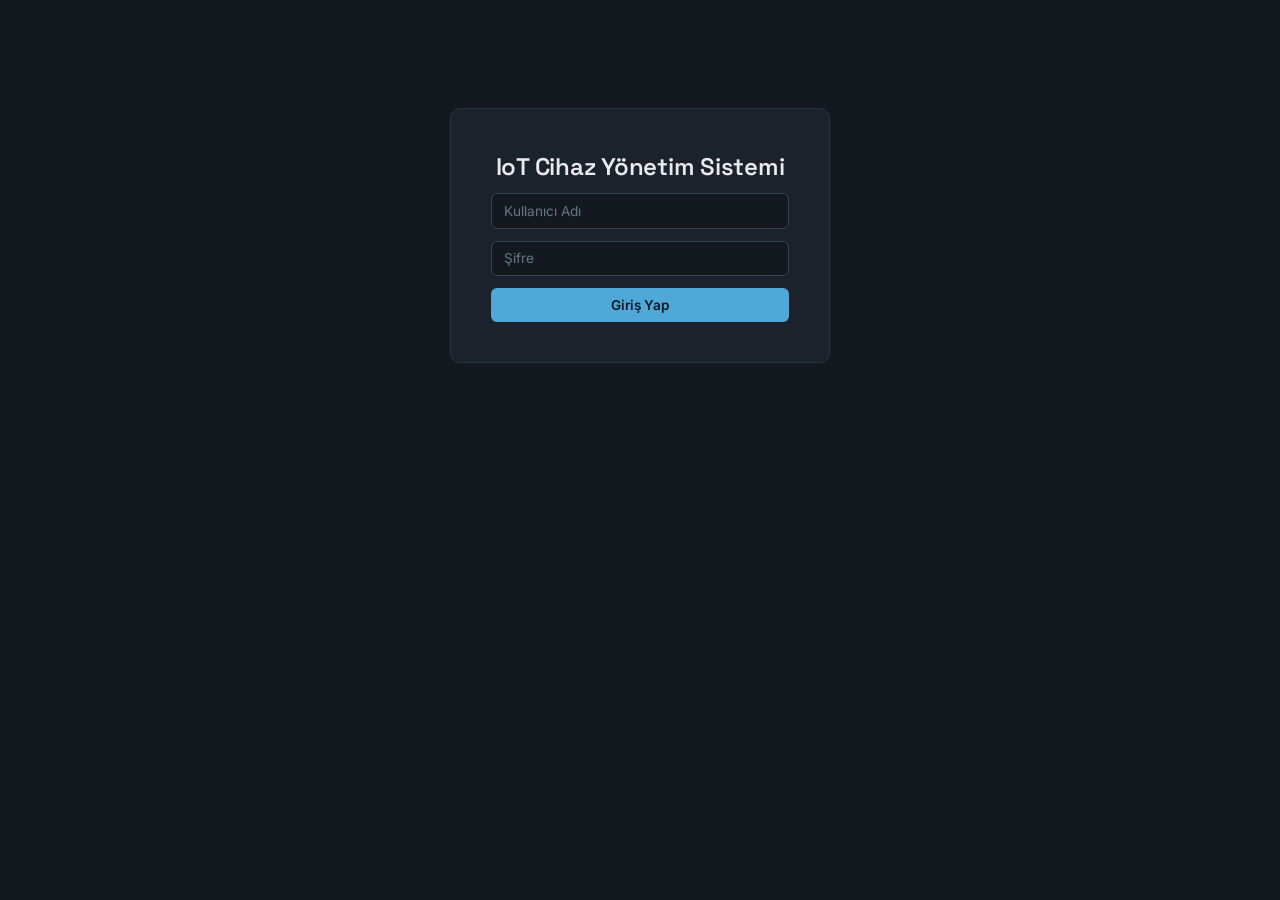
<file: frontend/index.html>
<!DOCTYPE html>
<html lang="tr">
<head>
    <meta charset="UTF-8">
    <title>IoT Yönetim Sistemi - Giriş</title>
    <link rel="stylesheet" href="css/style.css">
</head>
<body>
    <div class="login-container">
        <h1>IoT Cihaz Yönetim Sistemi</h1>
        <form id="loginForm">
            <input type="text" id="username" placeholder="Kullanıcı Adı" required>
            <input type="password" id="password" placeholder="Şifre" required>
            <button type="submit">Giriş Yap</button>
        </form>
        <p id="errorMessage" style="color: red; display: none;"></p>
    </div>

    <script src="/frontend/js/auth.js"></script>
</body>
</html>
</file>
<file: frontend/css/style.css>
@import url('https://fonts.googleapis.com/css2?family=Space+Grotesk:wght@500;600;700&family=Inter:wght@400;500;600&family=JetBrains+Mono:wght@400;500;600&display=swap');

:root {
    --bg: #14181F;
    --surface: #1C222C;
    --surface-hover: #242B37;
    --border: #2B3340;
    --border-strong: #3A4353;

    --text-primary: #E8EAED;
    --text-secondary: #9AA4B5;
    --text-muted: #6B7485;

    --accent: #4FA8D8;
    --accent-dim: #2A5F7D;
    --success: #5FBD8A;
    --success-dim: #24493A;
    --warning: #E8A94F;
    --warning-dim: #533F1F;
    --danger: #E8664A;
    --danger-dim: #4F2A22;
    --offline: #5B6472;

    --radius-card: 10px;
    --radius-control: 6px;
    --radius-pill: 999px;
}

* {
    margin: 0;
    padding: 0;
    box-sizing: border-box;
}

body {
    font-family: 'Inter', sans-serif;
    background-color: var(--bg);
    color: var(--text-primary);
    font-size: 14px;
    line-height: 1.5;
}

h1, h2, h3 {
    font-family: 'Space Grotesk', sans-serif;
    font-weight: 600;
    letter-spacing: -0.01em;
}

h1 { font-size: 1.5rem; margin-bottom: 0.25rem; }
h2 { font-size: 1.05rem; color: var(--text-secondary); margin: 2rem 0 1rem; text-transform: uppercase; letter-spacing: 0.04em; font-size: 0.8rem; }

.mono { font-family: 'JetBrains Mono', monospace; }

/* ---------- Nav ---------- */
nav {
    display: flex;
    justify-content: space-between;
    align-items: center;
    background-color: var(--surface);
    padding: 0.9rem 2rem;
    border-bottom: 1px solid var(--border);
}

nav h2 {
    font-family: 'Space Grotesk', sans-serif;
    font-size: 1.05rem;
    color: var(--text-primary);
    text-transform: none;
    letter-spacing: 0;
    margin: 0;
    display: flex;
    align-items: center;
    gap: 0.6rem;
}

nav h2::before {
    content: "";
    width: 8px;
    height: 8px;
    border-radius: 50%;
    background: var(--success);
    box-shadow: 0 0 0 3px var(--success-dim);
}

.nav-links {
    display: flex;
    gap: 1.75rem;
}

.nav-links a {
    color: var(--text-secondary);
    text-decoration: none;
    font-weight: 500;
    font-size: 0.9rem;
    transition: color 0.15s ease;
}

.nav-links a:hover { color: var(--text-primary); }

/* ---------- Buttons / Inputs ---------- */
button {
    background-color: var(--accent);
    color: #0B1A24;
    border: none;
    padding: 0.55rem 1.1rem;
    border-radius: var(--radius-control);
    font-family: 'Inter', sans-serif;
    font-weight: 600;
    font-size: 0.85rem;
    cursor: pointer;
    transition: background-color 0.15s ease, transform 0.1s ease;
}

button:hover { background-color: #6BBAE3; }
button:active { transform: scale(0.98); }

#logoutButton {
    background: transparent;
    color: var(--text-secondary);
    border: 1px solid var(--border-strong);
}

#logoutButton:hover {
    background: var(--surface-hover);
    color: var(--text-primary);
}

input, select {
    background-color: var(--bg);
    color: var(--text-primary);
    border: 1px solid var(--border-strong);
    border-radius: var(--radius-control);
    padding: 0.55rem 0.75rem;
    font-family: 'Inter', sans-serif;
    font-size: 0.85rem;
}

input:focus, select:focus {
    outline: none;
    border-color: var(--accent);
    box-shadow: 0 0 0 3px var(--accent-dim);
}

input::placeholder { color: var(--text-muted); }

/* ---------- Login ---------- */
.login-container {
    max-width: 380px;
    margin: 12vh auto;
    padding: 2.5rem;
    background-color: var(--surface);
    border: 1px solid var(--border);
    border-radius: var(--radius-card);
    text-align: center;
}

.login-container h1 { margin-bottom: 0.5rem; }
.login-container p { color: var(--text-secondary); margin-bottom: 1.5rem; font-size: 0.9rem; }

form {
    display: flex;
    flex-direction: column;
    gap: 0.75rem;
}

/* ---------- Main / Layout ---------- */
main {
    max-width: 1100px;
    margin: 2rem auto;
    padding: 0 1.5rem;
}

/* ---------- Health / Metric Cards (signature element) ---------- */
.health-cards {
    display: grid;
    grid-template-columns: repeat(4, 1fr);
    gap: 1rem;
}

.health-card {
    background-color: var(--surface);
    border: 1px solid var(--border);
    border-left: 3px solid var(--border-strong);
    border-radius: var(--radius-card);
    padding: 1.1rem 1.25rem;
}

.health-card.success { border-left-color: var(--success); }
.health-card.muted { border-left-color: var(--offline); }
.health-card.danger { border-left-color: var(--danger); }

.health-label {
    display: block;
    font-size: 0.72rem;
    text-transform: uppercase;
    letter-spacing: 0.05em;
    color: var(--text-muted);
    margin-bottom: 0.5rem;
}

.health-value {
    display: block;
    font-family: 'JetBrains Mono', monospace;
    font-size: 2.1rem;
    font-weight: 600;
    color: var(--text-primary);
}

/* ---------- Status pills ---------- */
.status-active, .status-passive {
    display: inline-flex;
    align-items: center;
    gap: 0.4rem;
    font-size: 0.8rem;
    font-weight: 500;
    padding: 0.2rem 0.65rem;
    border-radius: var(--radius-pill);
}

.status-active { background: var(--success-dim); color: var(--success); }
.status-passive { background: rgba(91,100,114,0.2); color: var(--offline); }

.status-active::before, .status-passive::before {
    content: "";
    width: 6px;
    height: 6px;
    border-radius: 50%;
    background: currentColor;
}

/* ---------- Device status list (dashboard) ---------- */
.device-status-list {
    display: flex;
    flex-direction: column;
    gap: 0.5rem;
}

.device-status-item {
    display: flex;
    align-items: center;
    gap: 0.75rem;
    padding: 0.85rem 1.1rem;
    background-color: var(--surface);
    border: 1px solid var(--border);
    border-radius: var(--radius-control);
    text-decoration: none;
    color: var(--text-primary);
    font-size: 0.88rem;
    transition: border-color 0.15s ease, background-color 0.15s ease;
}

.device-status-item:hover {
    border-color: var(--border-strong);
    background-color: var(--surface-hover);
}

/* ---------- Alarms ---------- */
.alarm-list { display: flex; flex-direction: column; gap: 0.6rem; }

.alarm-card {
    background-color: var(--danger-dim);
    border-left: 3px solid var(--danger);
    border-radius: var(--radius-control);
    padding: 0.9rem 1.1rem;
}

.alarm-card strong { color: #FCA98F; }
.alarm-card p { color: var(--text-secondary); font-size: 0.85rem; margin-top: 0.25rem; }

.no-alarms {
    color: var(--success);
    font-weight: 500;
    padding: 0.75rem 0;
}

/* ---------- Activity feed ---------- */
.activity-list { display: flex; flex-direction: column; gap: 0.4rem; }

.activity-item {
    display: flex;
    justify-content: space-between;
    align-items: center;
    padding: 0.65rem 1.1rem;
    background-color: var(--surface);
    border: 1px solid var(--border);
    border-radius: var(--radius-control);
    font-size: 0.85rem;
}

.activity-time {
    font-family: 'JetBrains Mono', monospace;
    color: var(--text-muted);
    font-size: 0.78rem;
}

/* ---------- Device form ---------- */
.device-form {
    background-color: var(--surface);
    border: 1px solid var(--border);
    border-radius: var(--radius-card);
    padding: 1.25rem;
    margin-bottom: 1.5rem;
    display: grid;
    grid-template-columns: repeat(2, 1fr);
    gap: 0.75rem;
}

.device-form h3 {
    grid-column: 1 / -1;
    font-family: 'Space Grotesk', sans-serif;
    font-size: 1rem;
    margin-bottom: 0.25rem;
}

.device-form button { grid-column: 1 / -1; }

/* ---------- Table ---------- */
table {
    width: 100%;
    border-collapse: collapse;
    background-color: var(--surface);
    border: 1px solid var(--border);
    border-radius: var(--radius-card);
    overflow: hidden;
}

th, td {
    padding: 0.75rem 1rem;
    text-align: left;
    border-bottom: 1px solid var(--border);
    font-size: 0.87rem;
}

th {
    background-color: var(--bg);
    color: var(--text-muted);
    font-weight: 600;
    font-size: 0.72rem;
    text-transform: uppercase;
    letter-spacing: 0.04em;
}

th[onclick] { cursor: pointer; user-select: none; }
th[onclick]:hover { color: var(--text-primary); }

tr:last-child td { border-bottom: none; }
tbody tr:hover { background-color: var(--surface-hover); }

td a { color: var(--accent); text-decoration: none; font-weight: 500; }
td a:hover { text-decoration: underline; }

/* ---------- Locations ---------- */
.location-list {
    display: grid;
    grid-template-columns: repeat(auto-fill, minmax(220px, 1fr));
    gap: 1rem;
}

.location-card {
    background-color: var(--surface);
    border: 1px solid var(--border);
    border-radius: var(--radius-card);
    padding: 1rem 1.1rem;
}

.location-card strong { font-family: 'Space Grotesk', sans-serif; }
.location-card p { color: var(--text-secondary); font-size: 0.85rem; margin-top: 0.4rem; }

/* ---------- Command cards (device detail) ---------- */
.command-card {
    display: flex;
    align-items: center;
    justify-content: space-between;
    background-color: var(--surface);
    border: 1px solid var(--border);
    border-radius: var(--radius-control);
    padding: 0.8rem 1.1rem;
    margin-bottom: 0.5rem;
}

.command-card strong { font-family: 'JetBrains Mono', monospace; font-size: 0.85rem; }

.current-state {
    font-family: 'JetBrains Mono', monospace;
    font-size: 0.78rem;
    color: var(--warning);
    background: var(--warning-dim);
    padding: 0.15rem 0.6rem;
    border-radius: var(--radius-pill);
    margin: 0 0.75rem;
}
</file>
